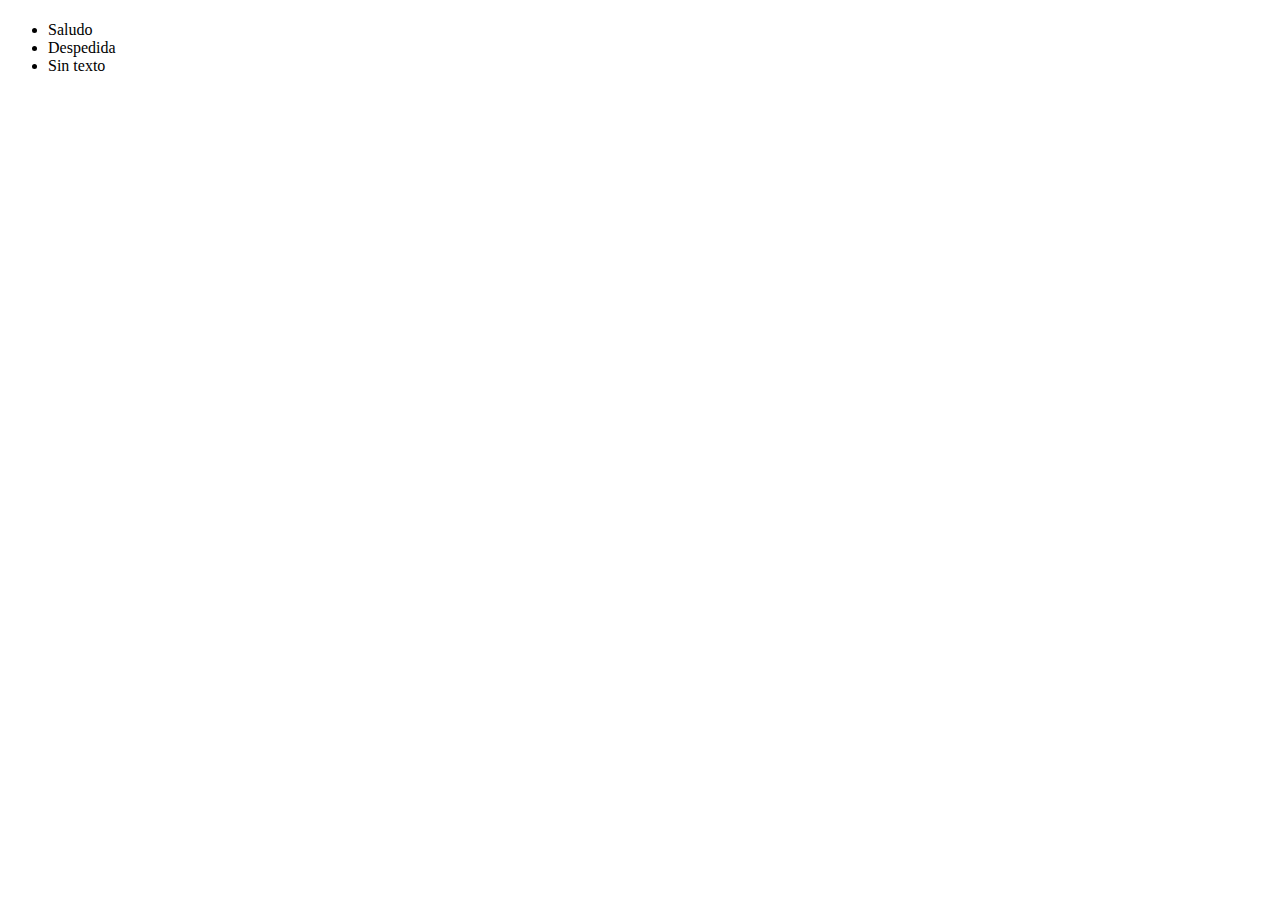
<file: src/main/resources/templates/params/index.html>
<!doctype html>
<html xmlns:th="http://www.thymeleaf.org" lang="en">

<head>
    <title th:text="${titulo}"></title>
    <!-- Required meta tags -->
    <meta charset="utf-8" />
    <meta name="viewport" content="width=device-width, initial-scale=1, shrink-to-fit=no" />

    <!-- Bootstrap CSS v5.2.1 -->
    <link href="https://cdn.jsdelivr.net/npm/bootstrap@5.3.2/dist/css/bootstrap.min.css" rel="stylesheet"
        integrity="sha384-T3c6CoIi6uLrA9TneNEoa7RxnatzjcDSCmG1MXxSR1GAsXEV/Dwwykc2MPK8M2HN" crossorigin="anonymous" />
        <link rel="stylesheet" th:href="@{/css/style.css}">
</head>

<body>
        <h1 th:text="${titulo}"></h1>
        
        <ul>
            <li>
                <a th:href="@{/params/string(texto='Hola Mundo')}" >Saludo</a>
            </li>
            <li>
                <a th:href="@{/params/string(texto='Chao Mundo')}" >Despedida</a>
            </li>
            <li>
                <a th:href="@{/params/mix(texto='prueba', texto2=10)}" >Sin texto</a>
            </li>
        </ul>
</body>

</html>
</file>
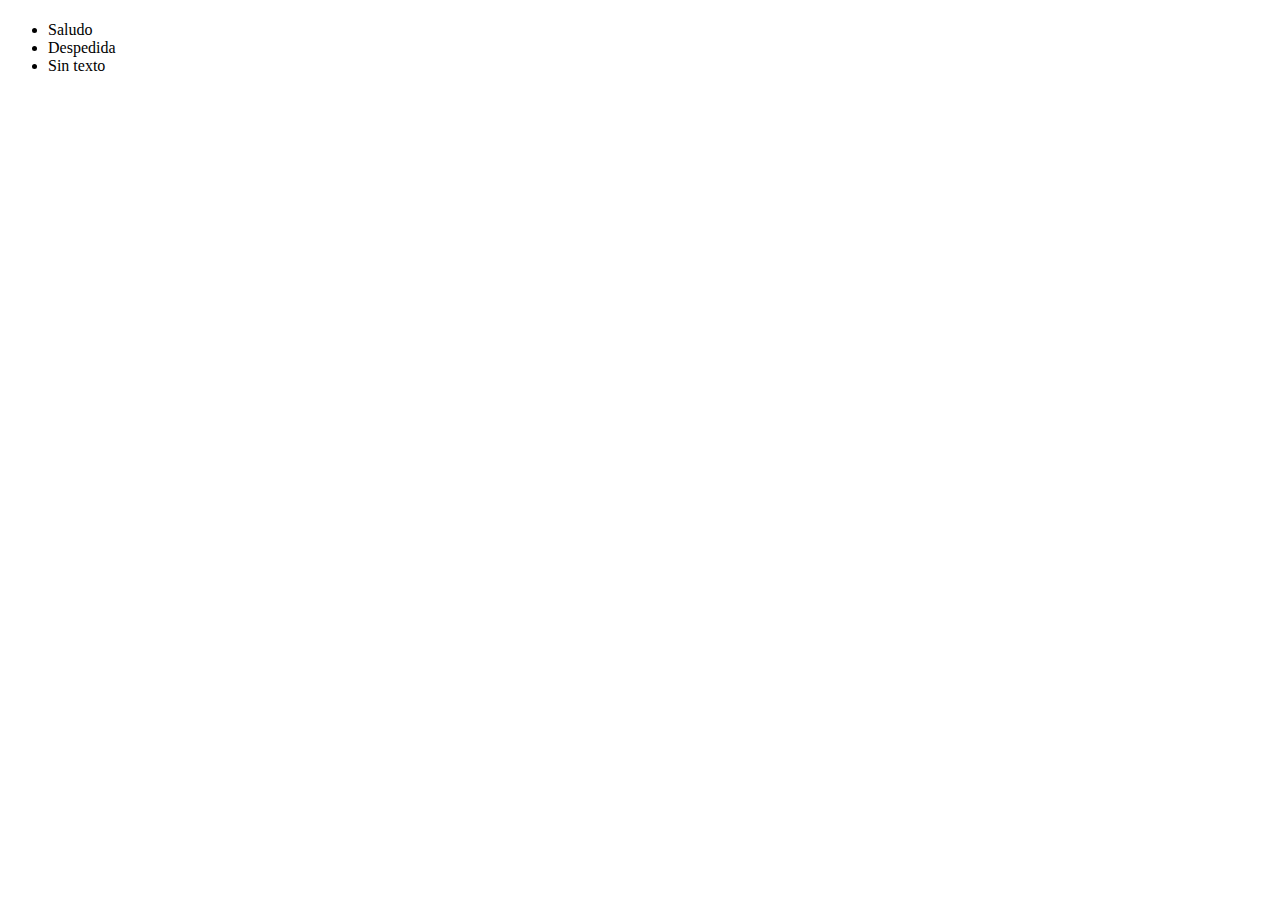
<file: src/main/resources/templates/rutaVariable/index.html>
<!doctype html>
<html xmlns:th="http://www.thymeleaf.org" lang="en">

<head>
    <title th:text="${titulo}"></title>
    <!-- Required meta tags -->
    <meta charset="utf-8" />
    <meta name="viewport" content="width=device-width, initial-scale=1, shrink-to-fit=no" />

    <!-- Bootstrap CSS v5.2.1 -->
    <link href="https://cdn.jsdelivr.net/npm/bootstrap@5.3.2/dist/css/bootstrap.min.css" rel="stylesheet"
        integrity="sha384-T3c6CoIi6uLrA9TneNEoa7RxnatzjcDSCmG1MXxSR1GAsXEV/Dwwykc2MPK8M2HN" crossorigin="anonymous" />
        <link rel="stylesheet" th:href="@{/css/style.css}">
</head>

<body>
        <h1 th:text="${titulo}"></h1>
        
        <ul>
            <li>
                <a th:href="@{/variable/string/Hola Mundo/10}" >Saludo</a>
            </li>
            <li>
                <a th:href="@{/variable/string/Chao Mundo/11}" >Despedida</a>
            </li>
            <li>
                <a th:href="@{/variable/string/prueba/13}" >Sin texto</a>
            </li>
        </ul>
</body>

</html>
</file>
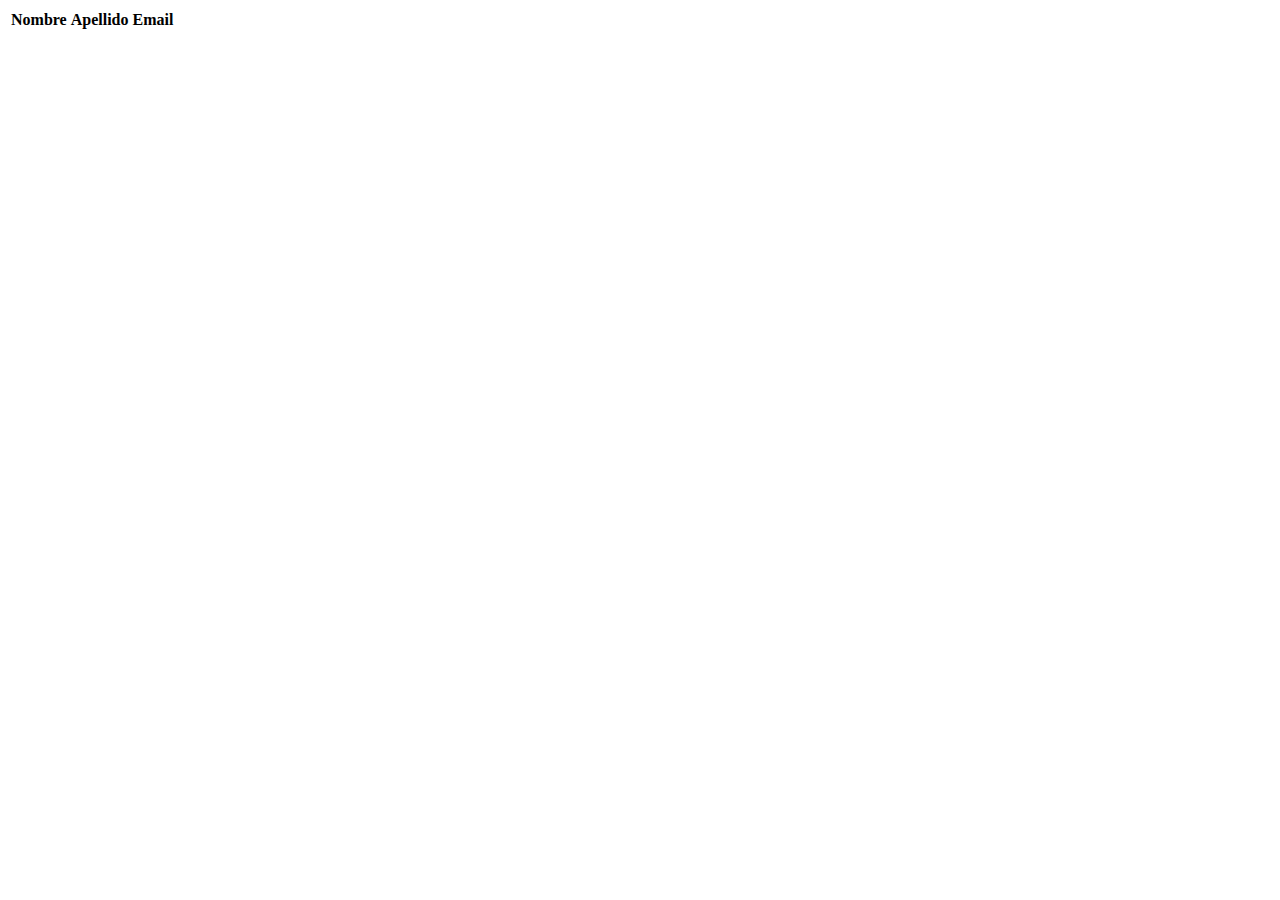
<file: src/main/resources/templates/listar.html>
<!doctype html>
<html xmlns:th="http://www.thymeleaf.org" lang="en">

<head>
    <title th:text="${titulo}"></title>
    <!-- Required meta tags -->
    <meta charset="utf-8" />
    <meta name="viewport" content="width=device-width, initial-scale=1, shrink-to-fit=no" />

    <!-- Bootstrap CSS v5.2.1 -->
    <link href="https://cdn.jsdelivr.net/npm/bootstrap@5.3.2/dist/css/bootstrap.min.css" rel="stylesheet"
        integrity="sha384-T3c6CoIi6uLrA9TneNEoa7RxnatzjcDSCmG1MXxSR1GAsXEV/Dwwykc2MPK8M2HN" crossorigin="anonymous" />
    <!-- <link rel="stylesheet" th:href="@{/css/style.css}"> -->
</head>

<body>
    <header>

        <div class="table-responsive">
            <table class="table table-striped table-hover table-borderless table-primary align-middle">
                <thead class="table-light">
                    <tr>
                        <th>Nombre</th>
                        <th>Apellido</th>
                        <th>Email</th>
                    </tr>
                </thead>
                <tbody class="table-group-divider">
                    <tr th:each="usuario: ${usuarios}">
                        <td th:text="${usuario.nombre}"></td>
                        <td th:text="${usuario.apellido}"></td>
                        <td th:text="${usuario.email}"></td>
                    </tr>
                </tbody>
                <tfoot>

                </tfoot>
            </table>
        </div>
    </header>
    <main></main>
    <footer>
        <!-- place footer here -->
    </footer>
    <!-- Bootstrap JavaScript Libraries -->
    <script src="https://cdn.jsdelivr.net/npm/@popperjs/core@2.11.8/dist/umd/popper.min.js"
        integrity="sha384-I7E8VVD/ismYTF4hNIPjVp/Zjvgyol6VFvRkX/vR+Vc4jQkC+hVqc2pM8ODewa9r"
        crossorigin="anonymous"></script>

    <script src="https://cdn.jsdelivr.net/npm/bootstrap@5.3.2/dist/js/bootstrap.min.js"
        integrity="sha384-BBtl+eGJRgqQAUMxJ7pMwbEyER4l1g+O15P+16Ep7Q9Q+zqX6gSbd85u4mG4QzX+"
        crossorigin="anonymous"></script>
</body>

</html>
</file>
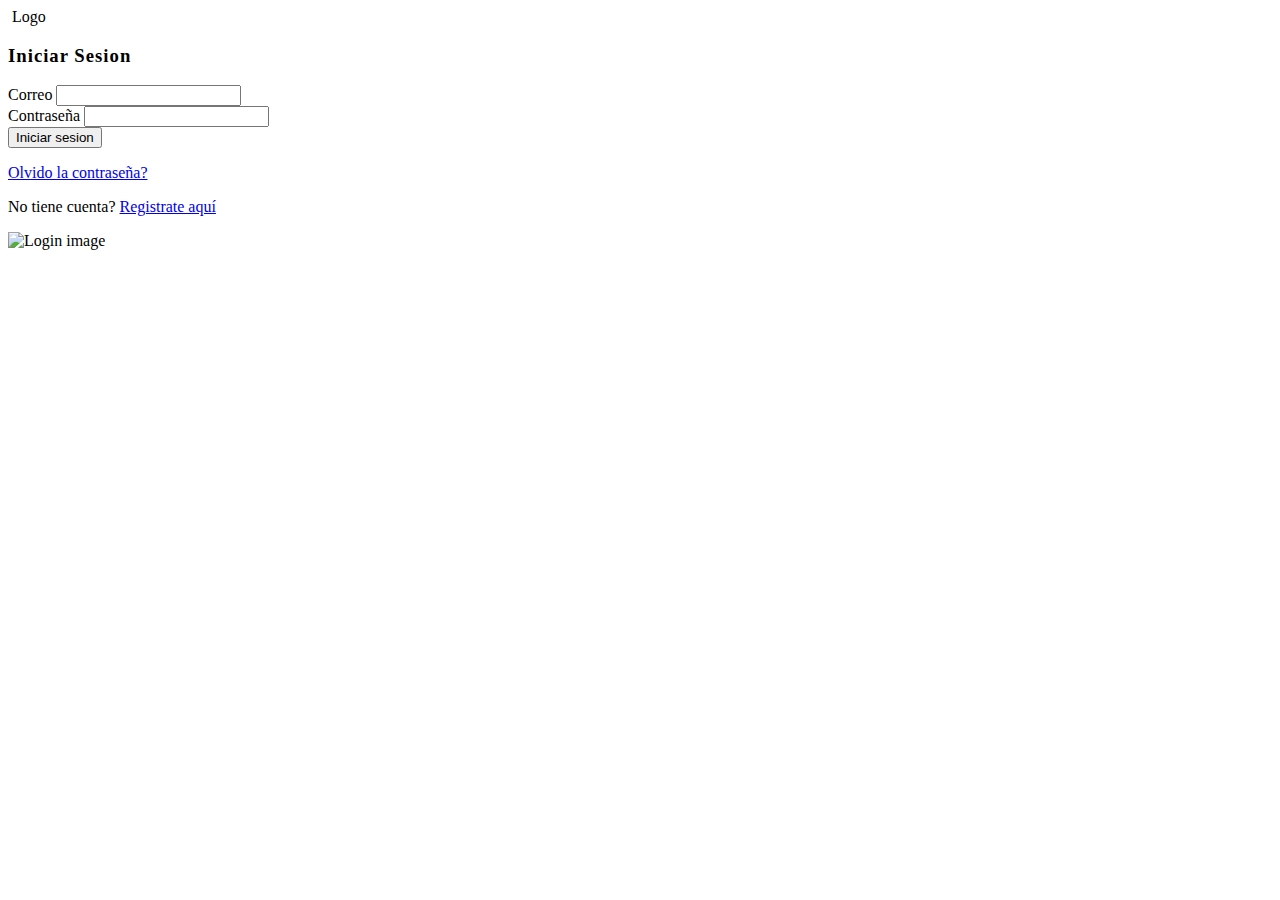
<file: src/main/resources/templates/auth/login.html>
<!DOCTYPE html>
<html lang="es" xmlns:th="http://www.thymeleaf.org">
<head>
    <meta charset="UTF-8">
    <meta name="viewport" content="width=device-width, initial-scale=1.0">
    <title>Login</title>
    <link href="#" th:href="@{/css/login.css}" rel="stylesheet" />
    <link href="https://cdn.jsdelivr.net/npm/bootstrap@5.0.2/dist/css/bootstrap.min.css" rel="stylesheet" integrity="sha384-EVSTQN3/azprG1Anm3QDgpJLIm9Nao0Yz1ztcQTwFspd3yD65VohhpuuCOmLASjC" crossorigin="anonymous">
<script src="https://cdn.jsdelivr.net/npm/bootstrap@5.0.2/dist/js/bootstrap.bundle.min.js" integrity="sha384-MrcW6ZMFYlzcLA8Nl+NtUVF0sA7MsXsP1UyJoMp4YLEuNSfAP+JcXn/tWtIaxVXM" crossorigin="anonymous"></script>
    
</head>
<body>
    <section class="vh-100">
        <div class="container-fluid">
          <div class="row">
            <div class="col-sm-6 text-black">
      
              <div class="px-5 ms-xl-4">
                <i class="fas fa-crow fa-2x me-3 pt-5 mt-xl-4" style="color: #709085;"></i>
                <img th:src="@{/img/logo.svg}">
                <span class="h1 fw-bold mb-0">Logo</span>
              </div>
      
              <div class="d-flex align-items-center h-custom-2 px-5 ms-xl-4 mt-5 pt-5 pt-xl-0 mt-xl-n5">
      
                <form action="#" th:action="@{/app/Login}" style="width: 23rem;">
      
                  <h3 class="fw-normal mb-3 pb-3" style="letter-spacing: 1px;">Iniciar Sesion</h3>
      
                  <div class="form-outline mb-4">
                    <label class="form-label" for="email" >Correo</label>
                    <input type="email"  th:name="email" id="email" class="form-control form-control-lg" />
                    <br>  
                </div>

                  
      
                  <div class="form-outline mb-4">
                    <label class="form-label" for="password">Contraseña</label>
                    <input type="password" th:name="password" id="password" class="form-control form-control-lg" />  
                    <br>
                    <span class="text-danger" th:text="${message}" ></span>
                  </div>
                  
                  
      
                  <div class="pt-1 mb-4">
                    <button class="btn btn-info btn-lg btn-block" type="submit">Iniciar sesion</button>
                  </div>
      
                  <p class="small mb-5 pb-lg-2"><a class="text-muted" href="#!">Olvido la contraseña?</a></p>
                  <p>No tiene cuenta? <a href="#!" class="link-info">Registrate aquí</a></p>
      
                </form>
      
              </div>
      
            </div>
            <div class="col-sm-6 px-0 d-none d-sm-block">
              <img th:src="@{/img/fondo.jpg}"
                alt="Login image" class="w-100 vh-100" style="object-fit: cover; object-position: left;">
            </div>
          </div>
        </div>
      </section>
</body>
</html>
</file>
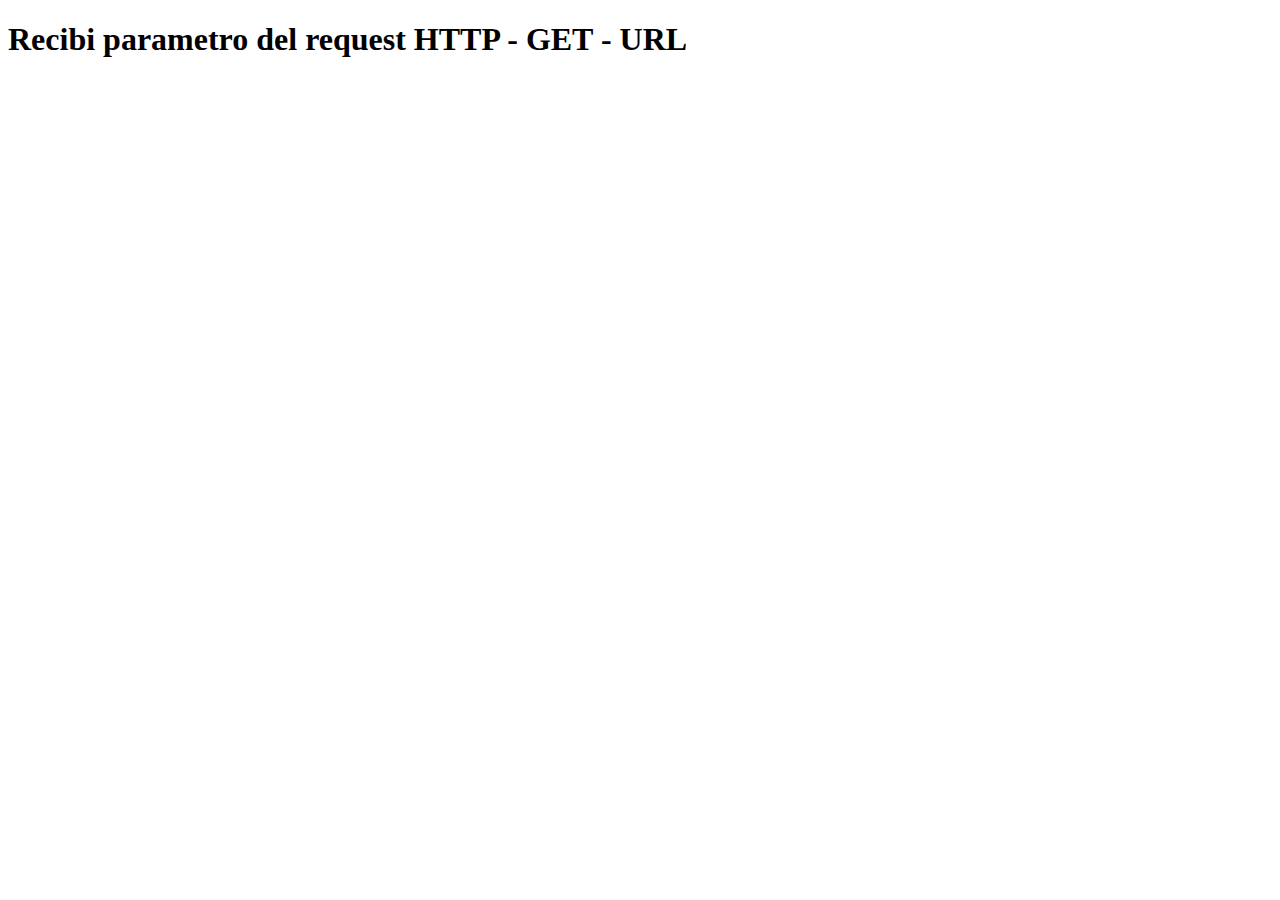
<file: src/main/resources/templates/params/ver.html>
<!DOCTYPE html>
<html xmlns:th="http://www.thymeleaf.org" lang="en">
<head>
    <meta charset="UTF-8">
    <meta name="viewport" content="width=device-width, initial-scale=1.0">
    <title>Recibi parametro del request HTTP - GET - URL</title>
</head>
<body>
    <h1>Recibi parametro del request HTTP - GET - URL</h1>
    <div th:text="${Resultado}"></div>

</body>
</html>
</file>
